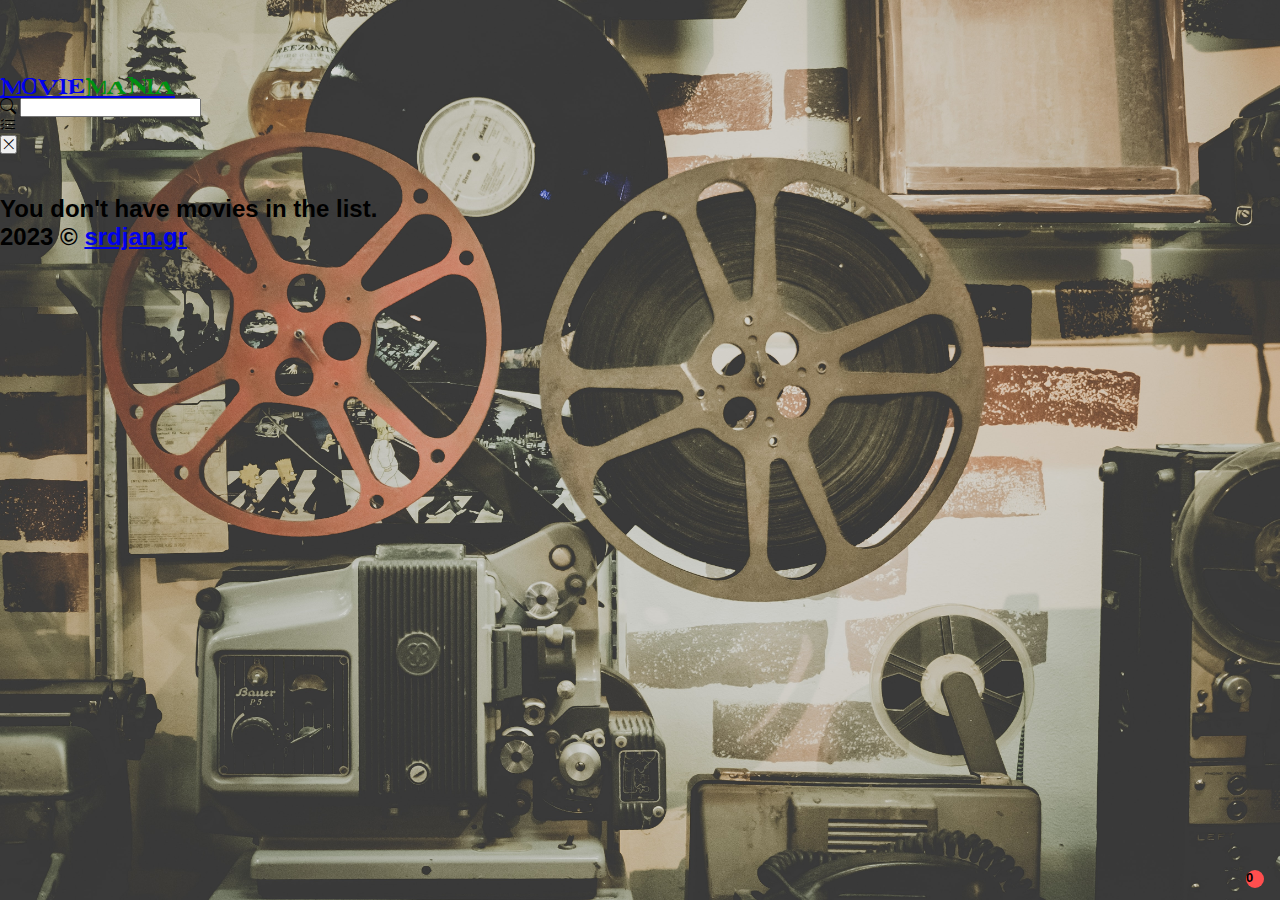
<file: index.html>
<!DOCTYPE html>
<html lang="en">
<head>
    <meta charset="UTF-8">
    <meta http-equiv="X-UA-Compatible" content="IE=edge">
    <meta name="viewport" content="width=device-width, initial-scale=1.0">

    <link href="https://cdn.jsdelivr.net/npm/bootstrap@5.3.0-alpha1/dist/css/bootstrap.min.css" rel="stylesheet" integrity="sha384-GLhlTQ8iRABdZLl6O3oVMWSktQOp6b7In1Zl3/Jr59b6EGGoI1aFkw7cmDA6j6gD" crossorigin="anonymous">
    <link rel="stylesheet" href="https://cdn.jsdelivr.net/npm/bootstrap-icons@1.10.3/font/bootstrap-icons.css">


    <link rel="stylesheet" href="./css/style.css">
    <link rel="stylesheet" href="./css/font/stylesheet.css">
    <title>Movie app</title>
</head>
<body>

    <div class="background">

        <!-- Navbar -->
        <nav class="navbar navbar-expand-lg bg-dark fixed-top">
            <div class="container-fluid">
                <a class="navbar-brand text-white-50 logo" href="index.html" id="logo">Movie<span>Mania</span></a>
                <a class="navbar-brand text-white-50 logo" id="logoMobile" href="index.html">M<span>M</span></a>

                <form class="container-fluid m-0 d-flex w-75">
                    <div class="input-group d-flex justify-content-end">
                        <span class="input-group-text bg-dark border-secondary text-white-50 pointer" id="searchBtn" ><i class="bi bi-search"></i></span>
                        <input type="text" class="form-control bg-dark border-secondary text-white" placeholder="Search..." aria-label="Search" id="searchInput" aria-describedby="basic-addon1" >
                    </div>

                    <span class="text-white-50 ms-4" type="button" data-bs-toggle="offcanvas" data-bs-target="#offcanvasExample" aria-controls="offcanvasExample"><i class="bi bi-list-check fs-3 pointer" ></i></span>
                    <span class="counter d-flex align-items-center justify-content-center" id="counter"></span>
                </form>
            </div>
        </nav>


        <!-- Alert message -->
        <div id="alertMessage" class="fixed-top"></div>


        <!-- Spiner -->
        <div id="spinerContainer"  ></div>

          
        <!-- Main grid content -->
        <section class="container d-flex justify-content-start" >
            <article class="row "  id="resaultContainer" > </article>
        </section>


        <!-- Selected movie list -->
        <section class="offcanvas offcanvas-end bg-dark text-white-50" style="width: 420px;" tabindex="-1" id="offcanvasExample" aria-labelledby="offcanvasExampleLabel">
            <div class="offcanvas-header d-flex justify-content-between align-items-center px-3" style="height: 60px;" >
                <div id="movieListMessage" class="d-flex align-items-start mt-3 w-100" ></div>
                <button type="button" class="btn bg-dark p-0 float-end" data-bs-dismiss="offcanvas" ><i class="bi bi-x-lg text-white-50 "></i></button>
            </div>
            <div class="offcanvas-body">
              <div>
                <div id="modalListContent" ></div> 
              </div>
            </div>
        </section>


        
        
        <!-- Footer -->
    <footer class="card-footer fixed-bottom text-white-50 bg-dark p-3 text-center fs-6 d-flex flex-column-reverse flex-md-row gap-3 align-items-center justify-content-center">
            <h2 class='m-0 fs-6 w-50'>2023 &copy; <a href="#" class='text-white-50 fs-6'>srdjan.gr</a></h2>
            <!-- Pagination -->
            <nav aria-label="Search results pages" class="m-0" id="searchPagination"></nav>
        </footer>
    </div>


    <script src="https://cdn.jsdelivr.net/npm/bootstrap@5.3.0-alpha1/dist/js/bootstrap.bundle.min.js" integrity="sha384-w76AqPfDkMBDXo30jS1Sgez6pr3x5MlQ1ZAGC+nuZB+EYdgRZgiwxhTBTkF7CXvN" crossorigin="anonymous"></script>

    <script  src="./js/app.js"></script>
    <!-- <script type="module" src="./js/app.js"></script> -->
</body>
</html>
</file>
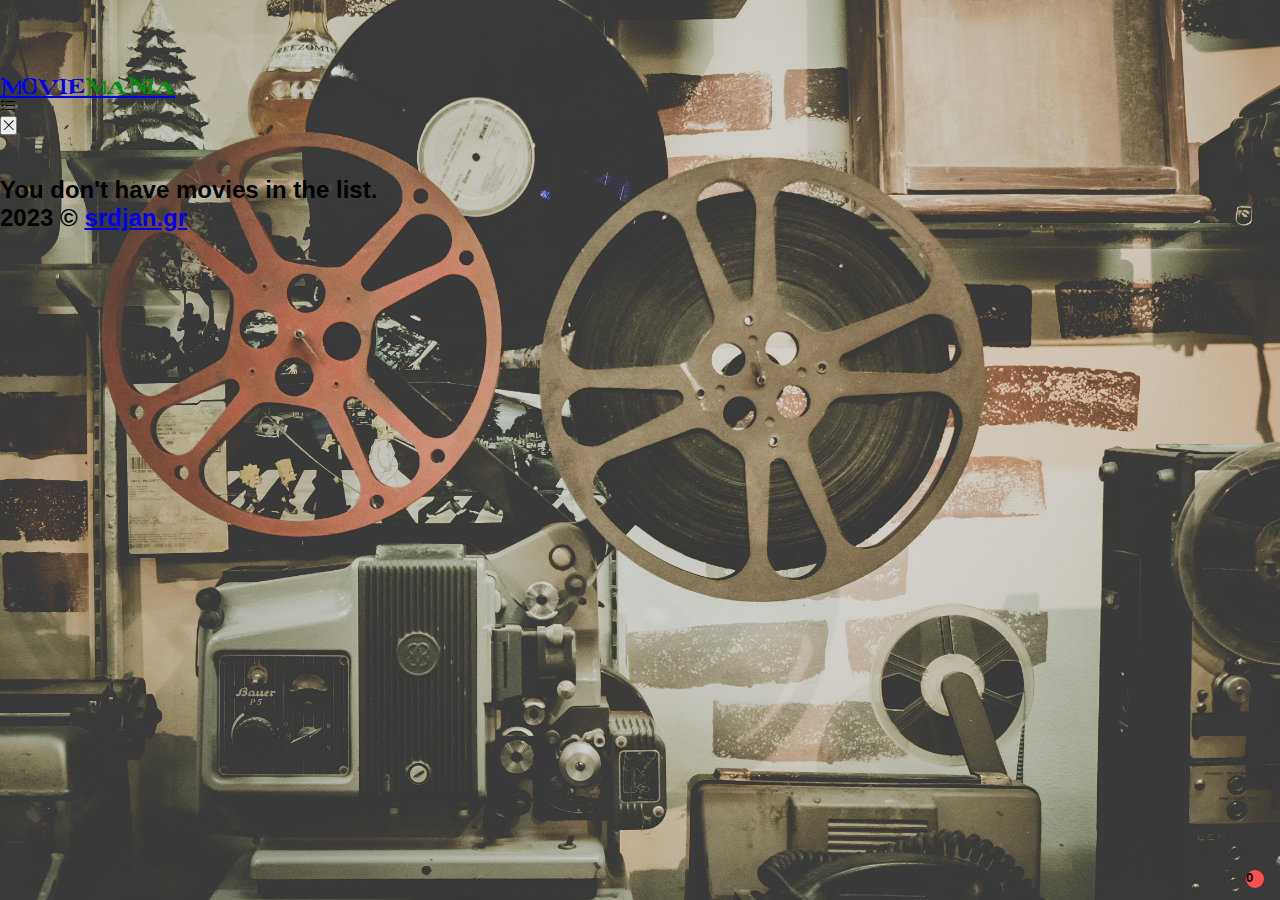
<file: movieDetails.html>
<!DOCTYPE html>
<html lang="en">
<head>
    <meta charset="UTF-8">
    <meta http-equiv="X-UA-Compatible" content="IE=edge">
    <meta name="viewport" content="width=device-width, initial-scale=1.0">

    <link href="https://cdn.jsdelivr.net/npm/bootstrap@5.3.0-alpha1/dist/css/bootstrap.min.css" rel="stylesheet" integrity="sha384-GLhlTQ8iRABdZLl6O3oVMWSktQOp6b7In1Zl3/Jr59b6EGGoI1aFkw7cmDA6j6gD" crossorigin="anonymous">
    <link rel="stylesheet" href="https://cdn.jsdelivr.net/npm/bootstrap-icons@1.10.3/font/bootstrap-icons.css">


    <link rel="stylesheet" href="./css/style.css">
    <link rel="stylesheet" href="./css/font/stylesheet.css">
    <title>Movie app</title>
</head>
<body>

    <div class="background">

        <!-- Navbar -->
        <nav class="navbar navbar-expand-lg bg-dark fixed-top">
            <div class="container-fluid">
                <a class="navbar-brand text-white-50 logo" href="index.html" id="logo">Movie<span>Mania</span></a>
                <a class="navbar-brand text-white-50 logo" id="logoMobile" href="index.html">M<span>M</span></a>

                <form class="container-fluid m-0 d-flex w-50">
                    <div class="input-group d-flex justify-content-end">
                        <span hidden class="input-group-text bg-dark border-secondary text-white-50 pointer" id="searchBtn" ><i class="bi bi-search"></i></span>
                        <input hidden type="text" class="form-control bg-dark border-secondary" placeholder="Search" aria-label="Search" id="searchInput" aria-describedby="basic-addon1">
                    </div>

                    <span class="text-white-50 ms-4" type="button" data-bs-toggle="offcanvas" data-bs-target="#offcanvasExample" aria-controls="offcanvasExample"><i class="bi bi-list-check fs-3 pointer" ></i></span>
                    <span class="counter d-flex align-items-center justify-content-center" id="counter"></span>
                </form>

            </div>
        </nav>


        <!-- Alert message -->
        <div id="alertMessage" class="fixed-top"></div>


        <!-- Single movie container -->
        <section id="movieDetailView" class="w-100 d-flex align-items-center"></section>


        <!-- Selected movie list -->
        <section class="offcanvas offcanvas-end bg-dark text-white-50" style="width: 420px;" tabindex="-1" id="offcanvasExample" aria-labelledby="offcanvasExampleLabel">
            <div class="offcanvas-header d-flex justify-content-between align-items-center px-3" style="height: 60px;" >
                <div id="movieListMessage" class="d-flex align-items-start mt-3 w-100" ></div>
                <button type="button" class="btn bg-dark p-0 float-end" data-bs-dismiss="offcanvas" ><i class="bi bi-x-lg text-white-50 "></i></button>
            </div>
            <div class="offcanvas-body">
              <div>
                <div id="modalListContent" ></div> 
              </div>
            </div>
        </section>


        <!-- Footer -->
        <footer class="card-footer fixed-bottom text-white-50 bg-dark p-3 text-center fs-6'">
            <h2 class='m-0 fs-6'>2023 &copy; <a href="#" class='text-white-50 fs-6'>srdjan.gr</a></h2>
        </footer>
    </div>


    <script src="https://cdn.jsdelivr.net/npm/bootstrap@5.3.0-alpha1/dist/js/bootstrap.bundle.min.js" integrity="sha384-w76AqPfDkMBDXo30jS1Sgez6pr3x5MlQ1ZAGC+nuZB+EYdgRZgiwxhTBTkF7CXvN" crossorigin="anonymous"></script>

    <script  src="./js/app.js"></script>
    <!-- <script type="module" src="./js/app.js"></script> -->
</body>
</html>
</file>
<file: css/style.css>
*{
    margin: 0;
    padding: 0;
    box-sizing: border-box;
  }
  
body {
    margin: 0;
    font-weight: normal;
    font-style: normal;
    font-family: -apple-system, 'Oxygen', sans-serif;
    -webkit-font-smoothing: antialiased;
    -moz-osx-font-smoothing: grayscale;
    /* padding: 20px 0; */
}


.form-control::placeholder { 
    color: rgba(255, 255, 255, 0.5);
    opacity: 1;
}


.my-6{
    margin: 60px 0;
    /* z-index: 10000; */
}

.logo {
    text-transform: uppercase;
    font-family: 'matrixregular';
    font-size: 24px;
    padding: 0;
}

.logo span{
    color: rgb(0, 143, 17);
}

#logoMobile{
    display: none;
}

.background {
    min-height: 100vh;
    background-image: url('../img/bckgrnd.jpg');
    background-blend-mode: overlay;
    background-repeat: no-repeat;
    background-position: center;
    background-size: cover;
    padding-top: 75px;
    padding-bottom: 85px;
}

.customOpacity {
    opacity: .96;
}

.pointer{
    cursor: pointer;
}

.counter {
    width: 18px;
    height: 18px;
    border-radius: 50%;
    background-color: rgb(255, 78, 78);
    position: absolute;
    right: 16px;
    bottom: 12px;
}

.counter h3 {
    font-size: 13px;
    font-weight: bold;
    /* padding-top: 2px; */
}

.single__movie{
    background-color: rgba(33, 37, 41, 0.92);
    /* width: calc(100% - 40px); */
    /* min-height: 550px; */
    /* margin: 0 20px; */
    padding: 20px;
    border-radius: 5px;
}

.single__movie th {
    width: 240px;
}


@media (max-width: 768px){
    #logoMobile{
        display: block;
    }

    #logo{
        display: none;
    }

    .background {
        padding-bottom: 130px;
    }
}
</file>
<file: css/font/stylesheet.css>
/*! Generated by Font Squirrel (https://www.fontsquirrel.com) on January 3, 2023 */



@font-face {
    font-family: 'matrixregular';
    src: url('matrix-webfont.woff2') format('woff2'),
         url('matrix-webfont.woff') format('woff');
    font-weight: normal;
    font-style: normal;

}
</file>
